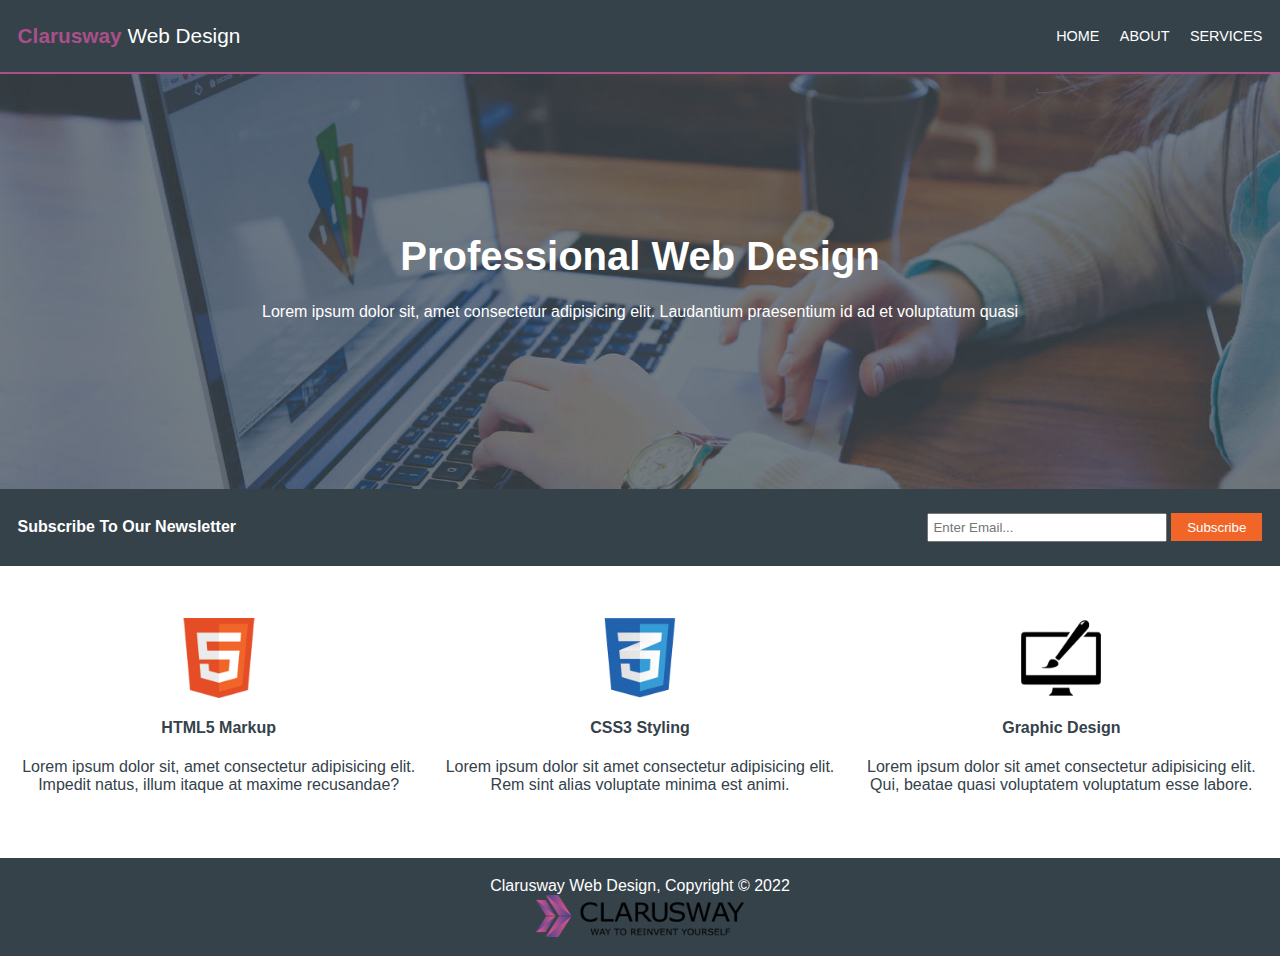
<file: index.html>
<!DOCTYPE html>
<html lang="en">
<head>
    <meta charset="UTF-8">
    <meta http-equiv="X-UA-Compatible" content="IE=edge">
    <meta name="viewport" content="width=device-width, initial-scale=1.0">
    <title>HOME</title>
    <link rel="stylesheet" href="style.css">
</head>
<body>
    <div id="header">        
        <div class="header-left">
            <p><span>Clarusway </span>Web Design</p>
        </div>
        <div class="header-right">
            <ul class="nav-links">
                <li><a href="index.html">HOME</a></li>
                <li><a href="about.html">ABOUT</a></li>
                <li><a href="services.html">SERVICES</a></li>      
            </ul>
        </div>        
    </div>

    <div class="main">
        <div class="main-text" id="imaged-background">
            <div class="main-title1">
                <h2>Professional Web Design</h2>
            </div>

            <div class="main-content1">
                <p>Lorem ipsum dolor sit, amet consectetur adipisicing elit. Laudantium praesentium id ad et voluptatum quasi </p>
            </div>
        </div>


        <div class="subscribe-main">          
               
            <h4 id="subs">Subscribe To Our Newsletter</h4>
            
            <div class="subscribe-main_right">
                <input type="email" name="email" id="email-input" placeholder="Enter Email..." required>
                <input type="submit" value="Subscribe" class="subscribe-btn">

            </div>            
        </div>
    
        <div class="section">
           
            <div class="box">
                <img src="./img/logo_html.png" alt="html.logo" class="box-img">
                <h4 class="box-title">HTML5 Markup</h4>
                <p class="box-text">Lorem ipsum dolor sit, amet consectetur adipisicing elit. Impedit natus, illum itaque at maxime recusandae? </p>
            </div>

            <div class="box">
                <img src="./img/logo_css.png" alt="css.logo" class="box-img">
                <h4 class="box-title">CSS3 Styling</h4>
                <p class="box-text">Lorem ipsum dolor sit amet consectetur adipisicing elit. Rem sint alias voluptate minima est animi.</p>
            </div>

            <div class="box">
                <img src="./img/logo_brush.png" alt="brush.logo" class="box-img">
                <h4 class="box-title">Graphic Design</h4>
                <p class="box-text">Lorem ipsum dolor sit amet consectetur adipisicing elit. Qui, beatae quasi voluptatem voluptatum esse labore.</p>
            </div>
        </div>
        
    </div>

    <div class="footer">
        <p>Clarusway Web Design, Copyright © 2022 </p>
        <img src="./img/clarusway_logo.png" alt=""> 
    </div>
        
</body>
</html>
</file>
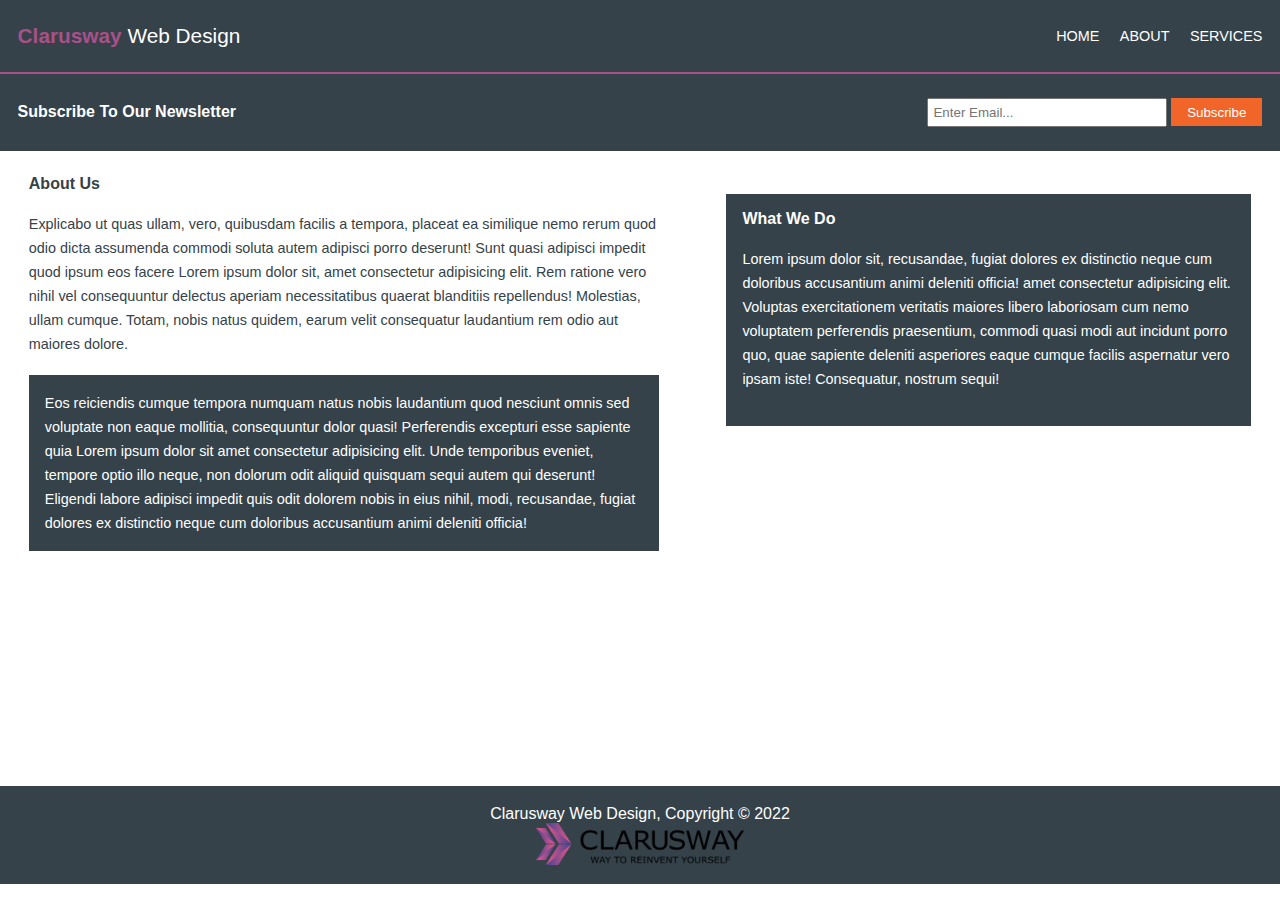
<file: about.html>
<!DOCTYPE html>
<html lang="en">
<head>
    <meta charset="UTF-8">
    <meta http-equiv="X-UA-Compatible" content="IE=edge">
    <meta name="viewport" content="width=device-width, initial-scale=1.0">
    <title>ABOUT</title>
    <link rel="stylesheet" href="style.css">
</head>
<body>
    <div id="header">        
        <div class="header-left">
            <p><span>Clarusway </span>Web Design</p>
        </div>
        <div class="header-right">
            <ul class="nav-links">
                <li><a href="index.html">HOME</a></li>
                <li><a href="about.html">ABOUT</a></li>
                <li><a href="services.html">SERVICES</a></li>      
            </ul>
        </div>        
    </div>

    <div class="subscribe-main">          
               
        <h4>Subscribe To Our Newsletter</h4>
        
        <div class="subscribe-main_right">
            <input type="email" name="email" id="email-input" placeholder="Enter Email..." required>
            <input type="submit" value="Subscribe" class="subscribe-btn">

        </div>            
    </div>    


    <div class="article">            
        <div class="article_left">
            <h4>About Us</h4>
            <p class="article-left_1">Explicabo ut quas ullam, vero, quibusdam facilis a tempora, placeat ea
                similique nemo rerum quod odio dicta assumenda commodi soluta autem adipisci porro deserunt! Sunt quasi
                adipisci impedit quod ipsum eos facere Lorem ipsum dolor sit, amet consectetur adipisicing elit. Rem ratione vero nihil vel consequuntur delectus
                aperiam necessitatibus quaerat blanditiis repellendus! Molestias, ullam cumque. Totam, nobis natus quidem,
                earum velit consequatur laudantium rem odio aut maiores dolore. 

            </p>
            <p class="article-left_dark">Eos reiciendis cumque tempora numquam natus
                nobis laudantium quod nesciunt omnis sed voluptate non eaque mollitia, consequuntur dolor quasi! Perferendis
                excepturi esse sapiente quia Lorem ipsum dolor sit amet consectetur adipisicing elit. Unde temporibus eveniet, tempore optio
                illo neque, non dolorum odit aliquid quisquam sequi autem qui deserunt! Eligendi labore adipisci impedit quis
                odit dolorem nobis in eius nihil, modi, recusandae, fugiat dolores ex distinctio neque cum doloribus
                accusantium animi deleniti officia! 
            </p>
        </div>

        <div class="article-right_dark">
            <h4>What We Do</h4>
            <p>Lorem ipsum dolor sit, recusandae, fugiat dolores ex distinctio neque cum doloribus
                accusantium animi deleniti officia! amet consectetur adipisicing elit. Voluptas exercitationem veritatis maiores libero laboriosam cum nemo voluptatem perferendis praesentium, commodi quasi modi aut incidunt porro quo, quae sapiente deleniti asperiores eaque cumque facilis aspernatur vero ipsam iste! Consequatur, nostrum sequi!</p>            
      
        </div>           
    </div>    
    

    <div class="footer">
        <p>Clarusway Web Design, Copyright © 2022 </p>
        <img src="./img/clarusway_logo.png" alt=""> 
    </div>
        
</body>
</html>
</file>
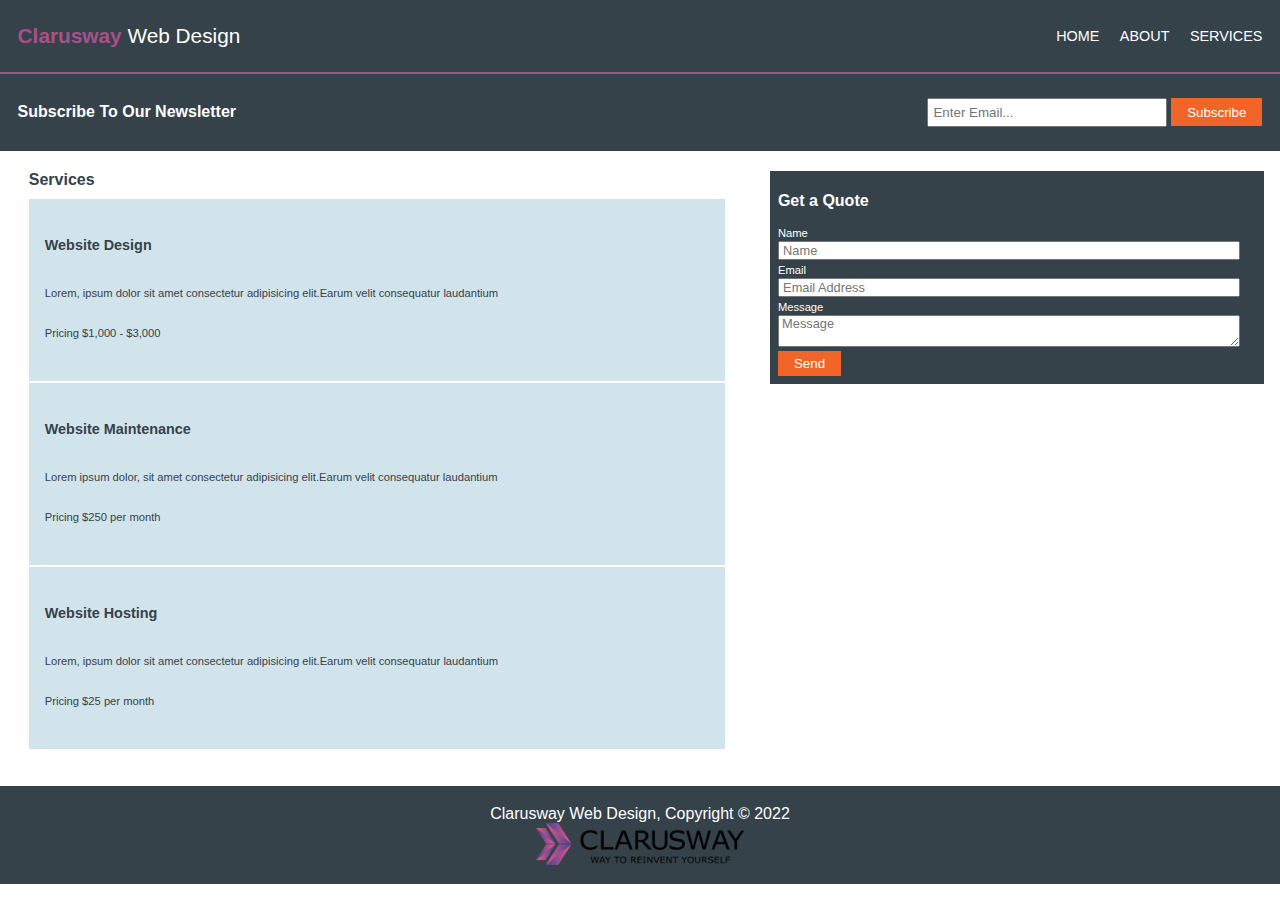
<file: services.html>
<!DOCTYPE html>
<html lang="en">
  <head>
    <meta charset="UTF-8" />
    <meta http-equiv="X-UA-Compatible" content="IE=edge" />
    <meta name="viewport" content="width=device-width, initial-scale=1.0" />
    <title>SERVICES</title>
    <link rel="stylesheet" href="style.css" />
  </head>
  <body>
    <div id="header">        
        <div class="header-left">
            <p><span>Clarusway </span>Web Design</p>
        </div>
        <div class="header-right">
            <ul class="nav-links">
                <li><a href="index.html">HOME</a></li>
                <li><a href="about.html">ABOUT</a></li>
                <li><a href="services.html">SERVICES</a></li>      
            </ul>
        </div>        
    </div>

    <div class="subscribe-main">          
               
        <h4>Subscribe To Our Newsletter</h4>
        
        <div class="subscribe-main_right">
            <input type="email" name="email" id="email-input" placeholder="Enter Email..." required>
            <input type="submit" value="Subscribe" class="subscribe-btn">

        </div>            
    </div>    

    <div class="main-part">
     

        <div class="main-part_left">
          <h4>Services</h4>
          <div class="part-left_articles">
            <h4>Website Design</h4>
            <p>
              Lorem, ipsum dolor sit amet consectetur adipisicing elit.Earum velit consequatur laudantium  
            </p>
            <p>Pricing $1,000 - $3,000</p>
          </div>

          <div class="part-left_articles">
            <h4>Website Maintenance</h4>
            <p>
              Lorem ipsum dolor, sit amet consectetur adipisicing elit.Earum velit consequatur laudantium 
            </p>
            <p>Pricing $250 per month</p>
          </div>

          <div class="part-left_articles">
            <h4>Website Hosting</h4>
            <p>
              Lorem, ipsum dolor sit amet consectetur adipisicing elit.Earum velit consequatur laudantium 
            </p>
            <p>Pricing $25 per month</p>
          </div>

        </div>
        <div class="inner_dark">
          <form action="" class="main-form">
            <h4>Get a Quote</h4>
            <label for="name" class="labels">Name</label>
            <br>
            <input type="text" name="name" id="name"  class="form-inputs"  placeholder="Name">
            <br>
            <label for="email" class="labels">Email</label>
            <br>
            <input type="email" name="email" id="email" class="form-inputs"  placeholder="Email Address">
            <br>
            <label for="message" class="labels">Message</label>
            <br>
            <textarea name="message" id="message" cols="30" rows="2"  class="form-inputs" placeholder="Message"></textarea>
            <br>
            <button id="main-form_btn" class="">Send</button>
          </form>
        </div>
        
      
    </div> 

   
    <div class="footer">
      <p>Clarusway Web Design, Copyright © 2022</p>
      <img src="./img/clarusway_logo.png" alt="" />
    </div>
  </body>
</html>
</file>
<file: style.css>
*{
    margin: 0rem;
    padding: 0rem;
    box-sizing: border-box;
    font-family: Arial, Helvetica, sans-serif;
}
html{
    height: 100%;
}

body {
    min-height: 100%;
    font-family: 'Segoe UI', Tahoma, Geneva, Verdana, sans-serif;
    display: flex;
    flex-direction: column;
    color: #35424A;
}

/* HEADER */
#header{
    display: flex;
    border-bottom :2px solid #A95088;
}

.header-left{
    display: flex;
    justify-content: left;
}

.header-right{ 
    display: flex;
    justify-content: flex-end; 
          
}
.header-left p{
    font-size: 1.3rem;
}

li {
    display: inline-block;
    margin-left: 1rem;
    font-size: 0.9rem;
}

a {
    color: #FFF;
    text-decoration: none;
}
a:hover {
    color: #A95088;
    cursor: pointer;
}




#header, .footer, .subscribe-main{
    display: flex;
    background-color: #35424a;
    justify-content: space-between;
    align-items: center;
    
    font-family: Arial, Helvetica, sans-serif;
    color: #FFF;
    padding: 1.5rem 1.1rem;
}

span {
    color: #A95088;
    font-weight: 700;
}
.header-title{
    /* font-weight: 700; */
    /* font-size: 1.5rem; */
}


.container{
    display: flex;
}

/* MAİN */

main {
    display: flex;
    flex-direction: column;
    flex: 1;
    background-color: #F4F4F4;
}

.main-text {
    background-image: url(./img/showcase.jpg);    
    background-size: cover;
    background-position: center;
    color: #FFF;
    padding: 10rem 6rem 10.5rem;
    text-align: center;
}

h2{
    margin-bottom: 1.5rem;
    font-size: 2.5rem;
}



/* SUBSCRİBE */

.subscribe-main{
    display: flex;
    
}

#email-input{
    padding: 0.3rem 0.3rem;
    width: 15rem;
}

.subscribe-btn {
    background-color: #f16529;
    color: white;
    padding: 0.4rem 1rem;
    border: none;
    
}
.subscribe-btn:hover{
    cursor: pointer;
}




/* SECTION */


.section{
    display: flex;
    padding: 2rem 1rem 3rem;
    gap: 1rem;
}

.box-img{
    width: 5rem;
    /* height: auto; */
    margin-top: 1.3rem;
}
.box {
    display: flex;
    align-items: center;
    flex-direction: column;
    text-align: center;
    gap: 1.3rem;  
    flex: 1;
    
}



/* FOOTER */
.footer{
    display: flex;
    justify-content: center;
   flex-direction: column;
   align-items: center;
   /* height: auto; */
   color: white;
   padding: 0rem;
   margin: 1rem 0rem;
}

.footer p{
     padding-top: 1.2rem;
}
.footer img{
    padding-bottom: 1.2rem;
    width: 13rem;
}



/* ARTICLE -PAGE-2*/
.article{
    display: flex;
    padding: 1.5rem 1.8rem;
    gap: 4.2rem;
    flex: 1;
}

.article p{
    line-height: 1.5rem;
    font-size: 0.9rem;
    margin: 1.2rem 0rem;
}

.article-left_dark{
    padding: 1rem ;
    background-color: #35424A;
    color: #FFF;
}


.article-right_dark{
    background-color: #35424A;
    color: #FFF;
    padding: 1rem;
    margin: 1.2rem 0rem;
    
    align-self: flex-start;
    
}
.article-left{
    flex: 3;
}



/* SERVİCES --PAGE-3 */

.main-part{
    display: flex;
    padding: 1.3rem 1rem 1.3rem 1.8rem;
    gap: 2.8rem;
    flex: 1;
}

.main-part_left{
    display: flex;
    flex-direction: column;
    
    flex: 1;
    
}
.main-part_left h4{
    margin-bottom: 0.5rem;
}

.part-left_articles{
    border: none;
    display: flex;
    flex-direction: column;
    margin-top: 0.1rem;  
    background-color: rgb(210, 228, 235);
    justify-content: space-evenly;     
    line-height: 1.1rem;     
    padding: 1rem 2rem 1rem 1rem;       
    flex: 1;
}
.part-left_articles p{
    font-size: 0.7rem;
}

.part-left_articles h4{
    font-size: 0.9rem;
    
}


/* FORM */

.inner_dark{
    display: flex;
    flex-direction: column;
    width: 40%;
    
    
    padding: 0.5rem 1.5rem 0.5rem 0.5rem;
    background-color: #35424A;
    color: #FFF;
    align-self: flex-start;
    
    
}

.inner_dark h4{
    padding: 0.8rem 0rem ;
}



.form{
    display: flex;
    margin: 0.5rem ;
}

.form-inputs{
    padding-left: 0.2rem;
    /* display: inline-block; */
    width: 100%;
    font-size: 0.8rem;
    outline: none;
}
.labels{
    font-size: 0.7rem;
}

#main-form_btn{
    background-color: #f16529;
    color: white;
    padding: 0.3rem 1rem;
    border: none;
}


@media screen and (max-width: 760px) {
    #email-input{
        padding: 0.1rem 0.1rem;
        width: 10rem;
    }
    
    .subscribe-btn {
        background-color: #f16529;
        color: white;
        padding: 0.2rem 0.5rem;
        border: none;
        
    }
    
    .main-part_left h4{
        font-size: 0.8rem;
        font-family: 'Lucida Sans', 'Lucida Sans Regular', 'Lucida Grande', 'Lucida Sans Unicode', Geneva, Verdana, sans-serif;      
        
    }
    
    .inner_dark{
        width: 30%;  
        
        
    }
    .form-inputs , .labels{
        font-size: 0.5rem;
    }
    #main-form_btn{
        
        padding: 0.2rem 0.3rem;
        border: none;
        font-size: 0.8rem;
    }

    li {        
        margin-left: 0.5rem;
        font-size: 0.7rem;
    }

    #header, .footer, .subscribe-main{
        
        padding: 0.8rem 0.4rem;
    }
    .header-left p{
        font-size: 1rem;
    }   
    
    .box-img{
        width: 3.5rem;        
        margin-top: 1rem;
    }
    .box {
        font-size: 0.7rem;
        
    }
    .inner_dark h4{
        font-size: 0.8rem;
    }
    .footer p{
        padding-top: 0.8rem;
        font-weight: 400;
        font-size: 0.9rem;
   }
   .footer img{
       padding-bottom: 0.8rem;
       width: 7.5rem;
   }
}
</file>
